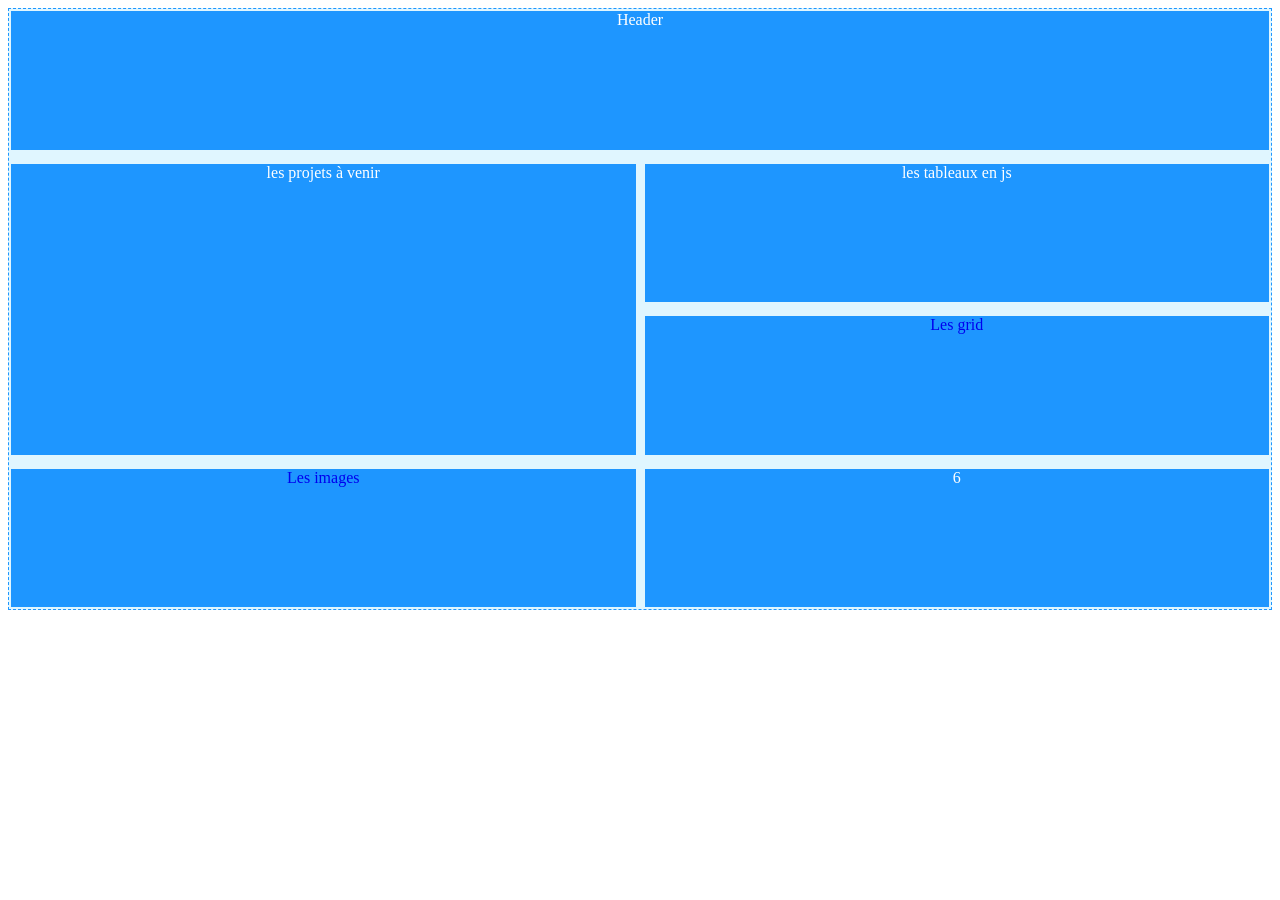
<file: index.html>
<!DOCTYPE html>
<html lang="en">
<head>
    <meta charset="UTF-8">
    <meta name="viewport" content="width=device-width, initial-scale=1.0">
    <link rel="stylesheet" href="style.css">
    <title>Grid</title>
</head>
<body>
    <div class="grid-container">
        <div class="grid-item item1">Header</div>
        <div class="grid-item item2">les projets à venir</div>
        <div class="grid-item item3"><a href="grid/grid.html">Les grid</a></div>
        <div class="grid-item item4"><a href="images/images.html">Les images</a></div>
        <div class="grid-item item5">les tableaux en js</div>
        <div class="grid-item item6">6</div>
    </div>
</body>
</html>
</file>
<file: style.css>
a{
    text-decoration: none;
}

.grid-container{
    display: grid;
    grid-template-columns: repeat(2, 1fr);
    grid-template-rows: repeat(4, 3fr);
    gap: 10px 5px;
    background-color: #E0F6FF;
    border: 1px dashed #1E96FF;
    height: 600px;
    grid-template-areas: 
        "item1 item1"
        ". item5";
}

.grid-item{
    background-color: #1E96FF;
    color: #FFFFFF;
    text-align: center;
    margin: 2px;
}

.item1{
    grid-column: span 2;
    grid-area: item1;
}

.item2{
    grid-row: span 2;
}

.item5{
    grid-area: item5;
}
</file>
